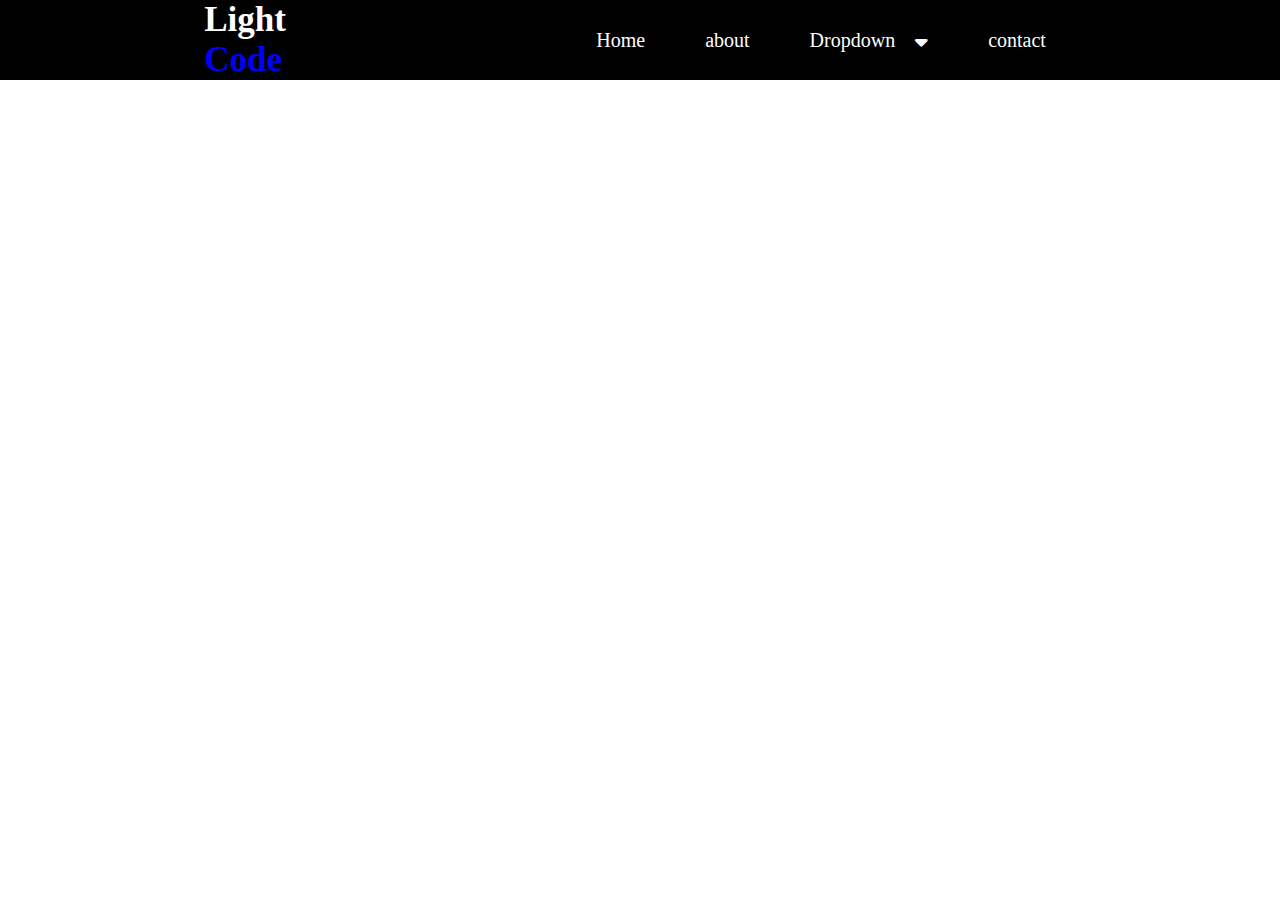
<file: index.html>
<!DOCTYPE html>
<html lang="en">
  <head>
    <meta charset="UTF-8" />
    <meta name="viewport" content="width=device-width, initial-scale=1.0" />
    <title>Document</title>
    <link rel="stylesheet" href="style.css" />
    <link rel="stylesheet" href="https://cdnjs.cloudflare.com/ajax/libs/font-awesome/6.6.0/css/all.min.css
    ">
    </head>
  <body>
    <header>
        <div class="logo">
          <h3>Light<br><span>Code</span>
        </h3>
      </div>
        <nav>
        
      
          <ul>
            <li><a href="#">Home</a></li>
            <li><a href="#">about</a></li>
            <li><a href="#">Dropdown<i class="fas fa-caret-down"></i></a>
              <div class="dropdown">
              <ul>
                <li><a href="Q1.html">Question1</a></li>
                <li><a href="Q2.html">Question2</a></li>
                <li><a href="Q3.html">Question3</a></li>
                <li><a href="Q4.html">Question4</a></li>
                <li><a href="Q5.html">Question5</a></li>
                <li><a href="Q6.html">Question6</a></li>

              </ul>
            </div>
            </li>
            <li><a href="#">contact</a></li>
          </ul>
        
      </nav>
    </header>
    <main> 
      <section>

      </section>
    </main>
  </body>
</html>
</file>
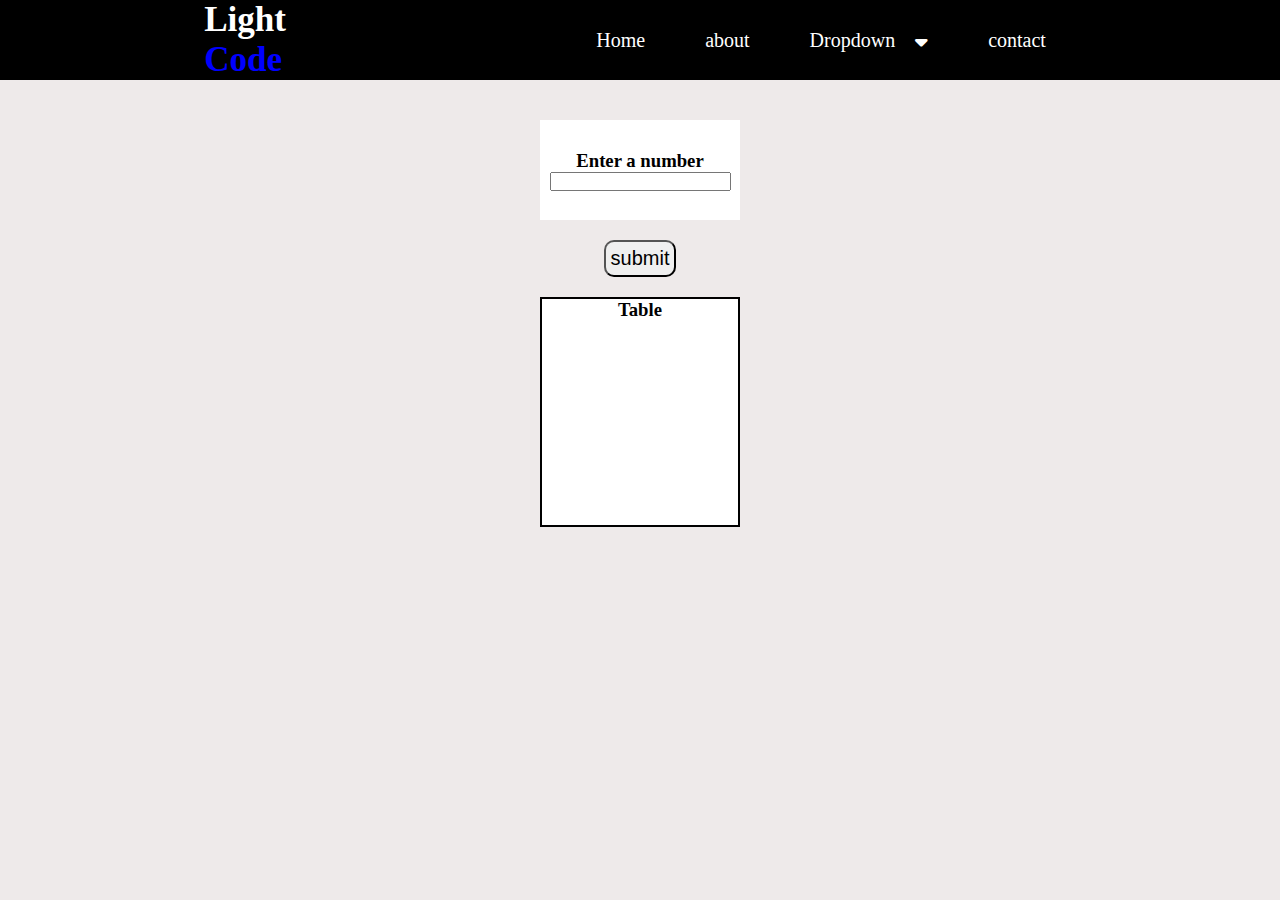
<file: Q1.html>
<!DOCTYPE html>
<html lang="en">
  <head>
    <meta charset="UTF-8" />
    <meta name="viewport" content="width=device-width, initial-scale=1.0" />
    <title>Document</title>
    <link rel="stylesheet" href="style.css" />
    <link rel="stylesheet" href="https://cdnjs.cloudflare.com/ajax/libs/font-awesome/6.6.0/css/all.min.css
    ">
    <link rel="stylesheet" href="style1.css">
    </head>
  <body>
    <header>
        <div class="logo">
          <h3>Light<br><span>Code</span>
        </h3>
      </div>
        <nav>
        
      
          <ul>
            <li><a href="#">Home</a></li>
            <li><a href="#">about</a></li>
            <li><a href="#">Dropdown<i class="fas fa-caret-down"></i></a>
              <div class="dropdown">
                <ul>
                  <li><a href="Q1.html">Question1</a></li>
                  <li><a href="Q2.html">Question2</a></li>
                  <li><a href="Q3.html">Question3</a></li>
                  <li><a href="Q4.html">Question4</a></li>
                  <li><a href="Q5.html">Question5</a></li>
                  <li><a href="Q6.html">Question6</a></li>
                  <li><a href="Q7.html">Question7</a></li>
                  <li><a href="Q8.html">Question8</a></li>

                  <li><a href="Q9.html">Question9</a></li>
                  <li><a href="Q10.html">Question10</a></li>
                  <li><a href="Q11.html">Question11</a></li>
                </ul>
            </div>
            </li>
            <li><a href="#">contact</a></li>
          </ul>
        
      </nav>
    </header>
    <main> 
      <section>
        
    
    <div class="container">
        <h3>Enter a number</h3>
      <input type="number" id="num"/>
    </div>

    <div class="action">
        <button  onclick="table()">submit</button>
    </div>

    <div id="Table">
    <h3>Table</h3>
    </div>
    <script>
        function table() {
          const number = document.getElementById("num");
          const table = document.getElementById("Table");
          for (let i = 1; i <= 10; i++) {
              let p = document.createElement('li');
            p.textContent = number.value*i;
            table.appendChild(p);
        }
           
        }
      </script>

      </section>
    </main>
  </body>
</html>
</file>
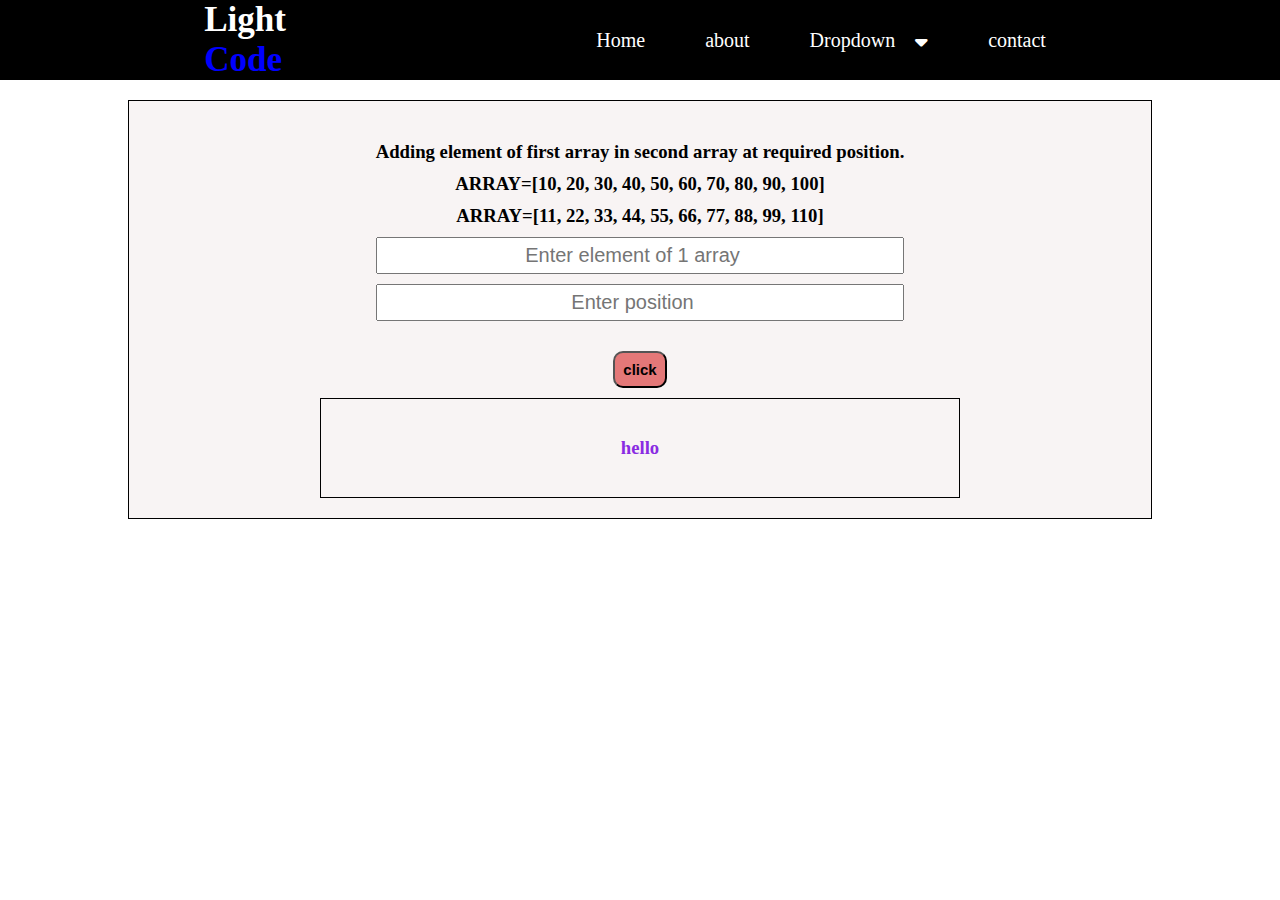
<file: Q10.html>
<!DOCTYPE html>
<html lang="en">
  <head>
    <meta charset="UTF-8" />
    <meta name="viewport" content="width=device-width, initial-scale=1.0" />
    <title>Document</title>
    <link rel="stylesheet" href="style.css" />
    <link rel="stylesheet" href="style10.css">
    <link rel="stylesheet" href="https://cdnjs.cloudflare.com/ajax/libs/font-awesome/6.6.0/css/all.min.css
    ">
    </head>
  <body>
    <header>
        <div class="logo">
          <h3>Light<br><span>Code</span>
        </h3>
      </div>
        <nav>
        
      
          <ul>
            <li><a href="#">Home</a></li>
            <li><a href="#">about</a></li>
            <li><a href="#">Dropdown<i class="fas fa-caret-down"></i></a>
              <div class="dropdown">
              <ul>
                <li><a href="Q1.html">Question1</a></li>
                <li><a href="Q2.html">Question2</a></li>
                <li><a href="Q3.html">Question3</a></li>
                <li><a href="Q4.html">Question4</a></li>
                <li><a href="Q5.html">Question5</a></li>
                <li><a href="Q6.html">Question6</a></li>
                <li><a href="Q7.html">Question7</a></li>
                <li><a href="Q8.html">Question8</a></li>

                <li><a href="Q9.html">Question9</a></li>
                <li><a href="Q10.html">Question10</a></li>
                <li><a href="Q11.html">Question11</a></li>
              </ul>
            </div>
            </li>
            <li><a href="#">contact</a></li>
          </ul>
        
      </nav>
    </header>
    <main> 
      <section>
        <div class="container">
          
         <div class="Input">
          <h3>Adding element of first array in second array at required position.</h3>
            <h3>ARRAY=[10, 20, 30, 40, 50, 60, 70, 80, 90, 100]</h3>
            <h3>ARRAY=[11, 22, 33, 44, 55, 66, 77, 88, 99, 110]</h3>
            <input type="number" id="number1" placeholder="Enter element of 1 array">
            <input type="number" id="number2" placeholder="Enter position">
        </div>
        <div class="action">  
        <button onclick="INSERT()">click</button></div>
        <div class="result">
          <h3 id="answer"> hello</h3>
        </div>
          <script>
            function INSERT(){
              
               const arr1 =[10, 20, 30, 40, 50, 60, 70, 80, 90, 100];
               const arr2 =[11, 22, 33, 44, 55, 66, 77, 88, 99, 110];
               const num1 = document.getElementById("number1");
               const num2 = document.getElementById("number2"); 
               
                const target = num2.value-1;
            for(let i=9; i>=target;i--){
                       arr2[i+1] = arr2[i]
            }
                      arr2[target]= num1.value ;
                      

                   document.getElementById("answer").innerHTML = arr2;
                 

            }
</script>
      </section>
    </main>
  </body>
</html>
</file>
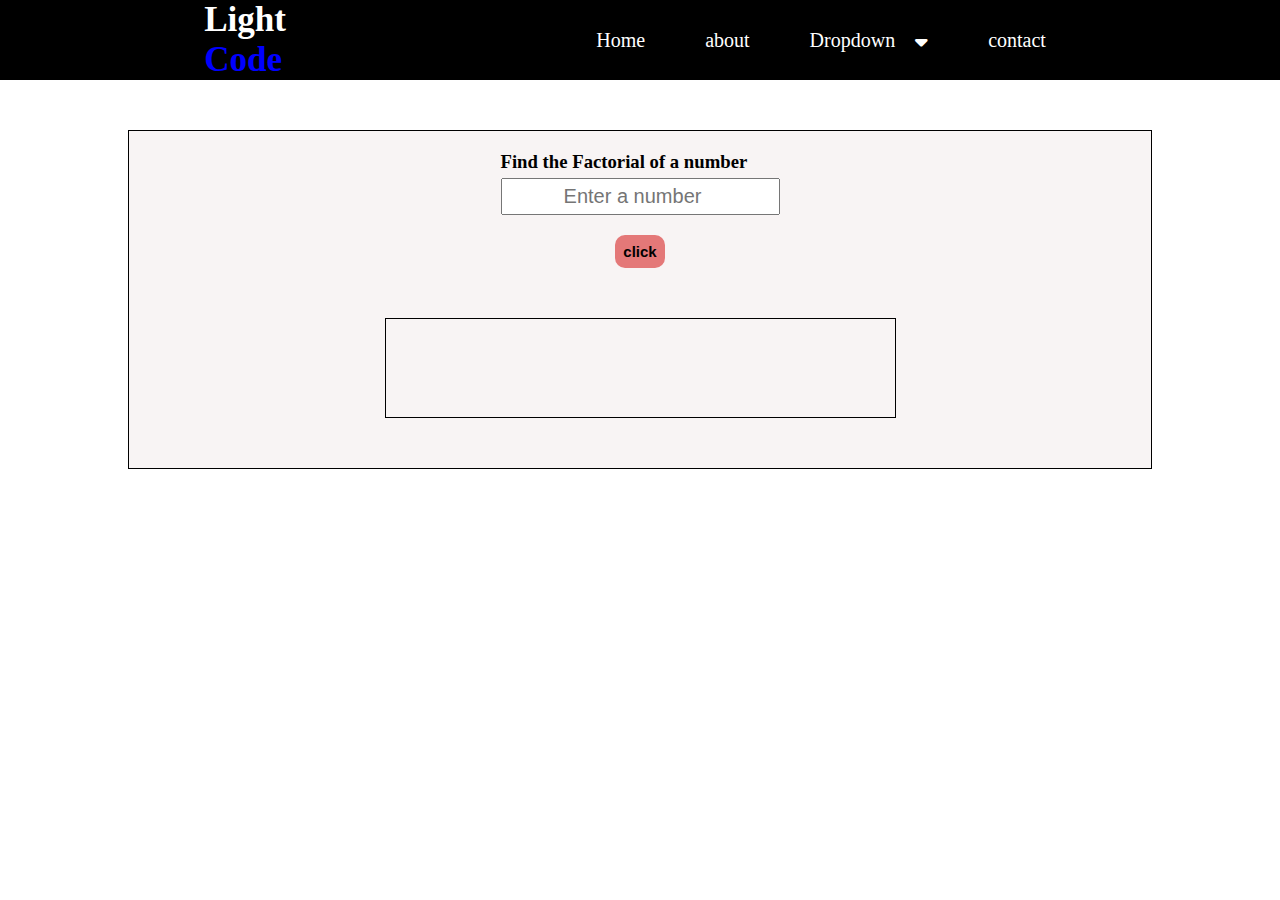
<file: Q11.html>
<!DOCTYPE html>
<html lang="en">
  <head>
    <meta charset="UTF-8" />
    <meta name="viewport" content="width=device-width, initial-scale=1.0" />
    <title>Document</title>
    <link rel="stylesheet" href="style.css" />
    <link rel="stylesheet" href="style11.css">
    
    <link rel="stylesheet" href="https://cdnjs.cloudflare.com/ajax/libs/font-awesome/6.6.0/css/all.min.css
    ">
    
    </head>
  <body>
    <header>
        <div class="logo">
          <h3>Light<br><span>Code</span>
        </h3>
      </div>
        <nav>
        
      
          <ul>
            <li><a href="#">Home</a></li>
            <li><a href="#">about</a></li>
            <li><a href="#">Dropdown<i class="fas fa-caret-down"></i></a>
              <div class="dropdown">
              <ul>
                <li><a href="Q1.html">Question1</a></li>
                <li><a href="Q2.html">Question2</a></li>
                <li><a href="Q3.html">Question3</a></li>
                <li><a href="Q4.html">Question4</a></li>
                <li><a href="Q5.html">Question5</a></li>
                <li><a href="Q6.html">Question6</a></li>
                <li><a href="Q7.html">Question7</a></li>
                <li><a href="Q8.html">Question8</a></li>

                <li><a href="Q9.html">Question9</a></li>
                <li><a href="Q10.html">Question10</a></li>
                <li><a href="Q11.html">Question11</a></li>


              </ul>
            </div>
            </li>
            <li><a href="#">contact</a></li>
          </ul>
        
      </nav>
    </header>
    <main> 
      <section>
          <div class="container">
            <div class="Input">
                <h3> Find the Factorial of a number  </h3>
                <input type="number" placeholder="Enter a number" id="number">
            </div>
            <div class="action">
                <button onclick="factorial()">click</button>
            </div>
            <div class="result">
                <h3 id="answer"></h3>
            </div>
          </div>
          <script>
            function factorial(){
                const num  = document.getElementById("number");
                if(num.value < 0){
                   document.getElementById("answer").innerHTML= "Negative number do not have factorial value!";
                }
                else if (num.value ==0){
                    document.getElementById("answer").innerHTML= "factorial of 0 is:" +1;
                }
                else{
                    var fact = 1;
                    for(let i=1;i<=num.value;i++){
                        fact*=i;
                    }
                    document.getElementById("answer").innerHTML= `factorial of ${num.value} is ${fact}`;
                }
            }
          </script>
      </section>
    </main>
  </body>
</html>
</file>
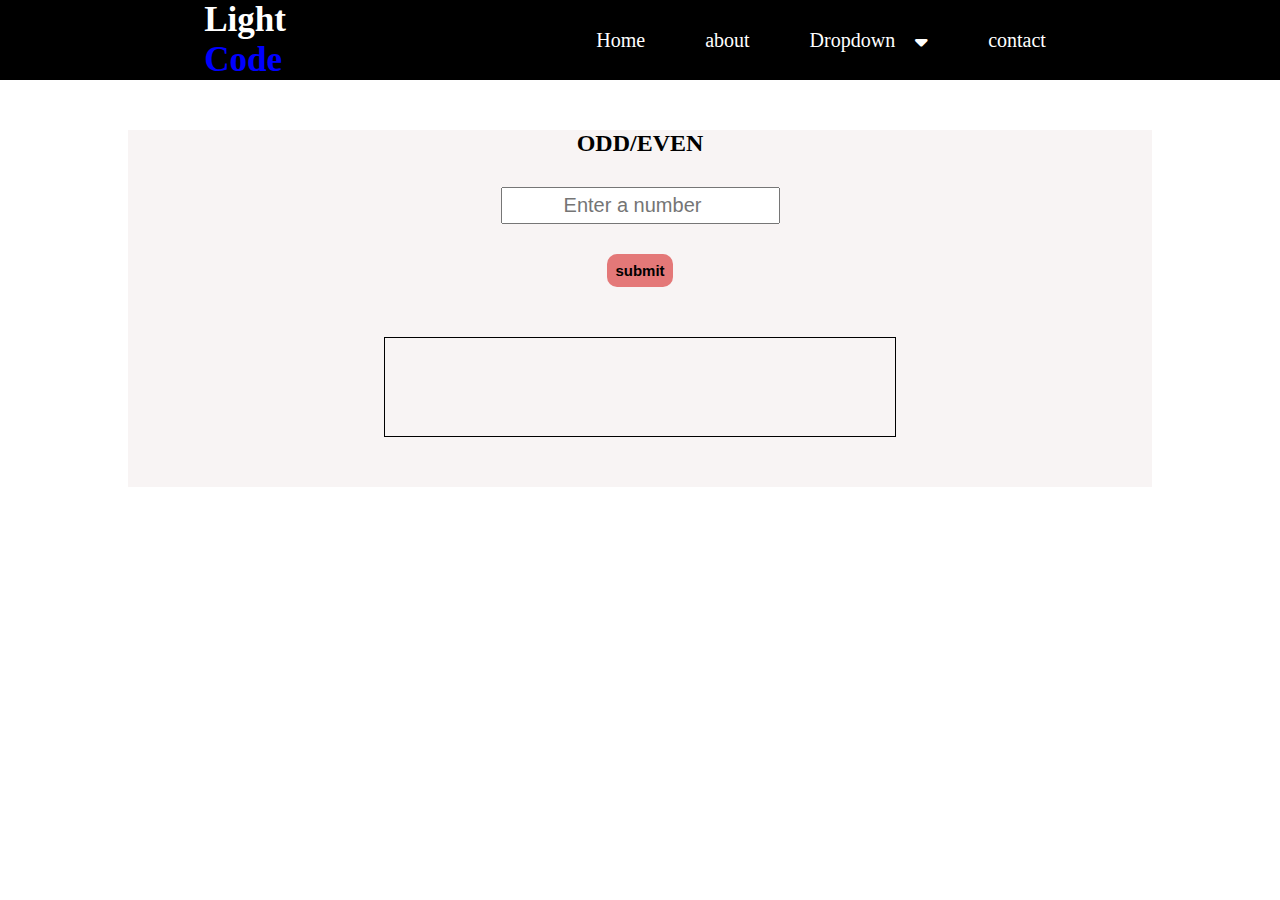
<file: Q2.html>
<!DOCTYPE html>
<html lang="en">
  <head>
    <meta charset="UTF-8" />
    <meta name="viewport" content="width=device-width, initial-scale=1.0" />
    <title>Document</title>
    <link rel="stylesheet" href="style.css" />
    <link rel="stylesheet" href="https://cdnjs.cloudflare.com/ajax/libs/font-awesome/6.6.0/css/all.min.css
    ">
    <link rel="stylesheet" href="style2.css">
    </head>
  <body>
    <header>
        <div class="logo">
          <h3>Light<br><span>Code</span>
        </h3>
      </div>
        <nav>
        
      
          <ul>
            <li><a href="#">Home</a></li>
            <li><a href="#">about</a></li>
            <li><a href="#">Dropdown<i class="fas fa-caret-down"></i></a>
              <div class="dropdown">
                <ul>
                  <li><a href="Q1.html">Question1</a></li>
                  <li><a href="Q2.html">Question2</a></li>
                  <li><a href="Q3.html">Question3</a></li>
                  <li><a href="Q4.html">Question4</a></li>
                  <li><a href="Q5.html">Question5</a></li>
                  <li><a href="Q6.html">Question6</a></li>
                  <li><a href="Q7.html">Question7</a></li>
                  <li><a href="Q8.html">Question8</a></li>

                  <li><a href="Q9.html">Question9</a></li>
                  <li><a href="Q10.html">Question10</a></li>
                  <li><a href="Q11.html">Question11</a></li>
                </ul>
            </div>
            </li>
            <li><a href="#">contact</a></li>
          </ul>
        
      </nav>
    </header>
    <main> 
      <section>
        
    <div class="container">
        <h2>ODD/EVEN</h2>
        <div class="Input">
          <input type="number" placeholder="Enter a number" id="Number" />
        </div>
        <div class="action"><button onclick="oddEven()">submit</button></div>
        <div class="result">
          <h4 id="answer"></h4>
        </div>
      </div>
      <script>
        function oddEven() {
          const number = document.getElementById("Number");
          
          if (number.value % 2 == 0) {
            document.getElementById("answer").innerHTML = "It is an Even Number";
          } else {
            document.getElementById("answer").innerHTML = "It is an Odd Number";
          }
        }
      </script>
  
      </section>
    </main>
  </body>
</html>
</file>
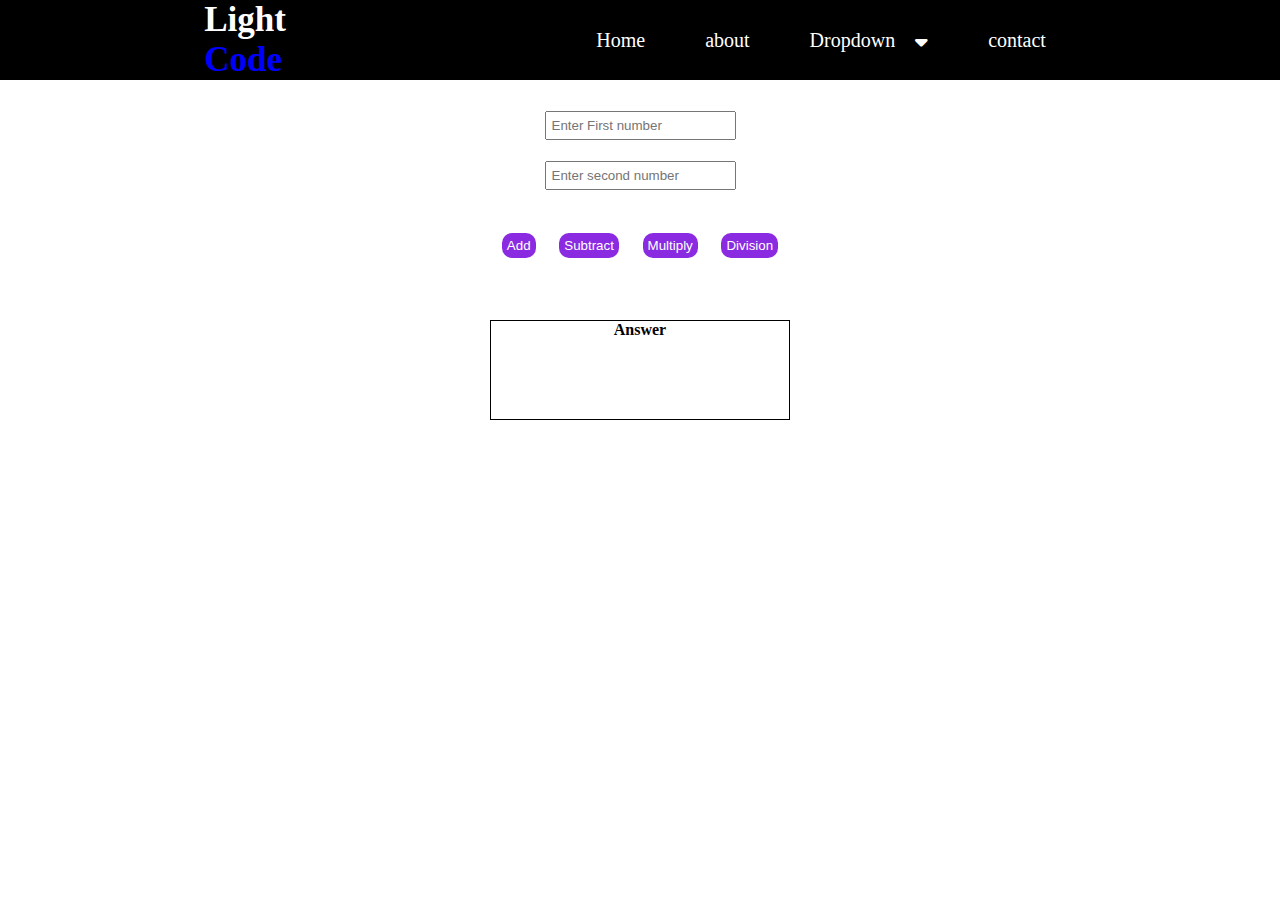
<file: Q3.html>
<!DOCTYPE html>
<html lang="en">
  <head>
    <meta charset="UTF-8" />
    <meta name="viewport" content="width=device-width, initial-scale=1.0" />
    <title>Document</title>
    <link rel="stylesheet" href="style.css" />
    <link rel="stylesheet" href="https://cdnjs.cloudflare.com/ajax/libs/font-awesome/6.6.0/css/all.min.css
    ">
    <link rel="stylesheet" href="style3.css">
    </head>
  <body>
    <header>
        <div class="logo">
          <h3>Light<br><span>Code</span>
        </h3>
      </div>
        <nav>
        
      
          <ul>
            <li><a href="#">Home</a></li>
            <li><a href="#">about</a></li>
            <li><a href="#">Dropdown<i class="fas fa-caret-down"></i></a>
              <div class="dropdown">
                <ul>
                  <li><a href="Q1.html">Question1</a></li>
                  <li><a href="Q2.html">Question2</a></li>
                  <li><a href="Q3.html">Question3</a></li>
                  <li><a href="Q4.html">Question4</a></li>
                  <li><a href="Q5.html">Question5</a></li>
                  <li><a href="Q6.html">Question6</a></li>
                  <li><a href="Q7.html">Question7</a></li>
                  <li><a href="Q8.html">Question8</a></li>

                  <li><a href="Q9.html">Question9</a></li>
                  <li><a href="Q10.html">Question10</a></li>
                  <li><a href="Q11.html">Question11</a></li>
                </ul>
            </div>
            </li>
            <li><a href="#">contact</a></li>
          </ul>
        
      </nav>
    </header>
    <main> 
      <section>
        
    <div class="values">
        <input type="number" placeholder="Enter First number" id="number1" />
        <input type="number" placeholder="Enter second number" id="number2" />
      </div>
  
      <div class="Action">
        <button onclick="Add()">Add</button>
        <button onclick="Sub()">Subtract</button>
        <button onclick="Mul()">Multiply</button>
        <button onclick="Div()">Division</button>
      </div>
      <div class="answer">
        <h4>Answer</h4>
        <h3 id="answer"></h3>
      </div>
      <script>
        function Add() {
          const num1 = document.getElementById("number1");
          const num2 = document.getElementById("number2");
  
          document.getElementById("answer").innerHTML =
            parseInt(num1.value) + parseInt(num2.value);
        }
        function Sub() {
          const num1 = document.getElementById("number1");
          const num2 = document.getElementById("number2");
  
          document.getElementById("answer").innerHTML =
            parseInt(num1.value) - parseInt(num2.value);
        }
        function Mul() {
          const num1 = document.getElementById("number1");
          const num2 = document.getElementById("number2");
  
          document.getElementById("answer").innerHTML =
            parseInt(num1.value) * parseInt(num2.value);
        }
        function Div() {
          const num1 = document.getElementById("number1");
          const num2 = document.getElementById("number2");
  
          document.getElementById("answer").innerHTML =
            parseInt(num1.value) / parseInt(num2.value);
        }
      </script>
    
      </section>
    </main>
  </body>
</html>
</file>
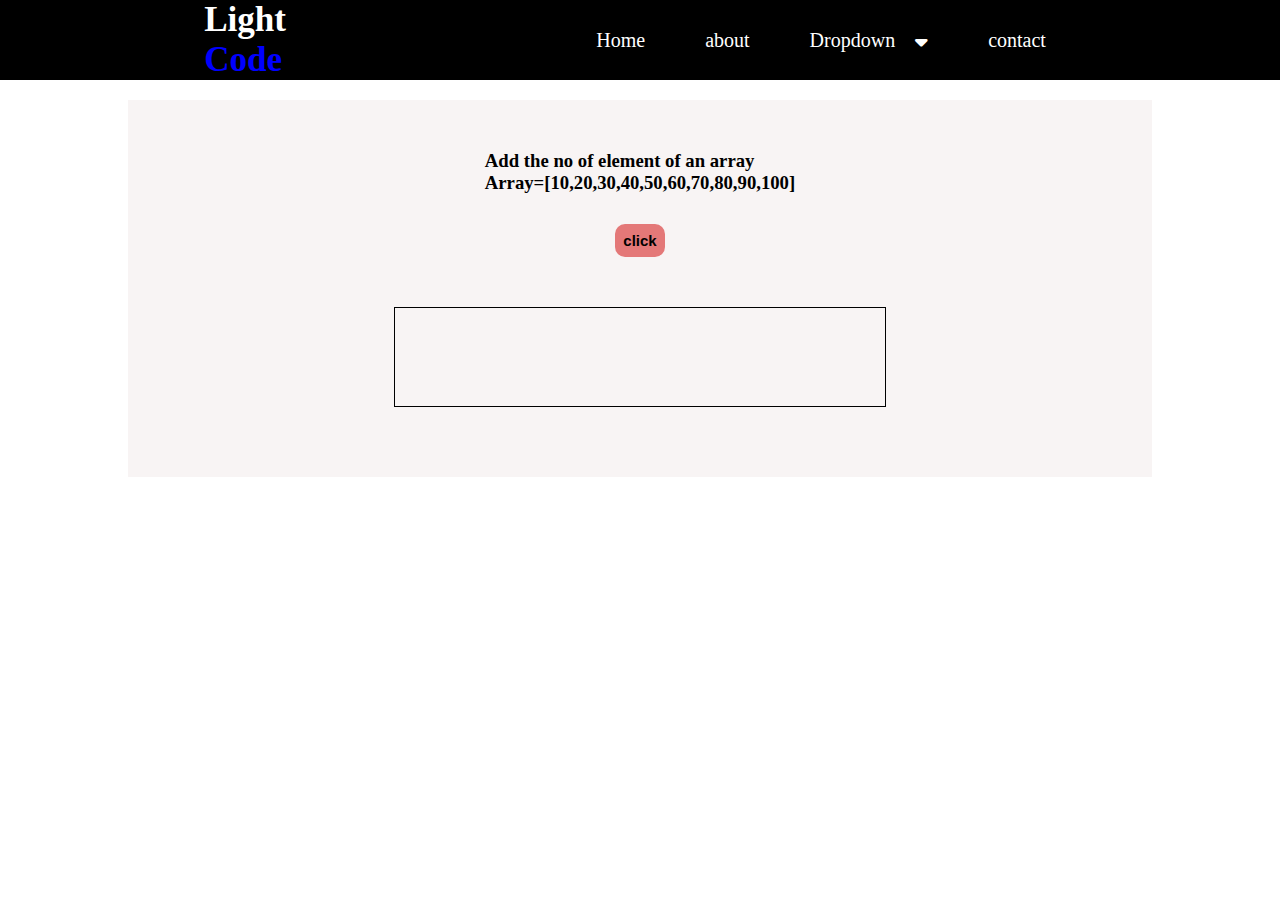
<file: Q4.html>
<!DOCTYPE html>
<html lang="en">
  <head>
    <meta charset="UTF-8" />
    <meta name="viewport" content="width=device-width, initial-scale=1.0" />
    <title>Document</title>
    <link rel="stylesheet" href="style.css" />
    <link rel="stylesheet" href="https://cdnjs.cloudflare.com/ajax/libs/font-awesome/6.6.0/css/all.min.css
    ">
    <link rel="stylesheet" href="style4.css">
    </head>
  <body>
    <header>
        <div class="logo">
          <h3>Light<br><span>Code</span>
        </h3>
      </div>
        <nav>
        
      
          <ul>
            <li><a href="#">Home</a></li>
            <li><a href="#">about</a></li>
            <li><a href="#">Dropdown<i class="fas fa-caret-down"></i></a>
              <div class="dropdown">
                <ul>
                  <li><a href="Q1.html">Question1</a></li>
                  <li><a href="Q2.html">Question2</a></li>
                  <li><a href="Q3.html">Question3</a></li>
                  <li><a href="Q4.html">Question4</a></li>
                  <li><a href="Q5.html">Question5</a></li>
                  <li><a href="Q6.html">Question6</a></li>
                  <li><a href="Q7.html">Question7</a></li>
                  <li><a href="Q8.html">Question8</a></li>

                  <li><a href="Q9.html">Question9</a></li>
                  <li><a href="Q10.html">Question10</a></li>
                  <li><a href="Q11.html">Question11</a></li>
                </ul>
            </div>
            </li>
            <li><a href="#">contact</a></li>
          </ul>
        
      </nav>
    </header>
    <main> 
      <section>
        
    <div class="container">
      
        <div class="Input">
          <h3>Add the no of element of an array </h3>
          <h3>Array=[10,20,30,40,50,60,70,80,90,100]</h3>
        </div>
        <div class="action">
          <button onclick="sum()">click</button>
        </div>
        <div class="result">
          <h2 id="answer"></h2>
        </div>
    </div>
        <script>
          function sum() {
            
            const arr = [10,20,30,40,50,60,70,80,90,100];
            var sum = 0;
            for (let i = 0; i < arr.length; i++) {
              
              sum = sum + arr[i];
             }
             
              document.getElementById("answer").innerHTML = "SUM of elements are "+sum;
            
          }
        </script>
    
      </section>
    </main>
  </body>
</html>
</file>
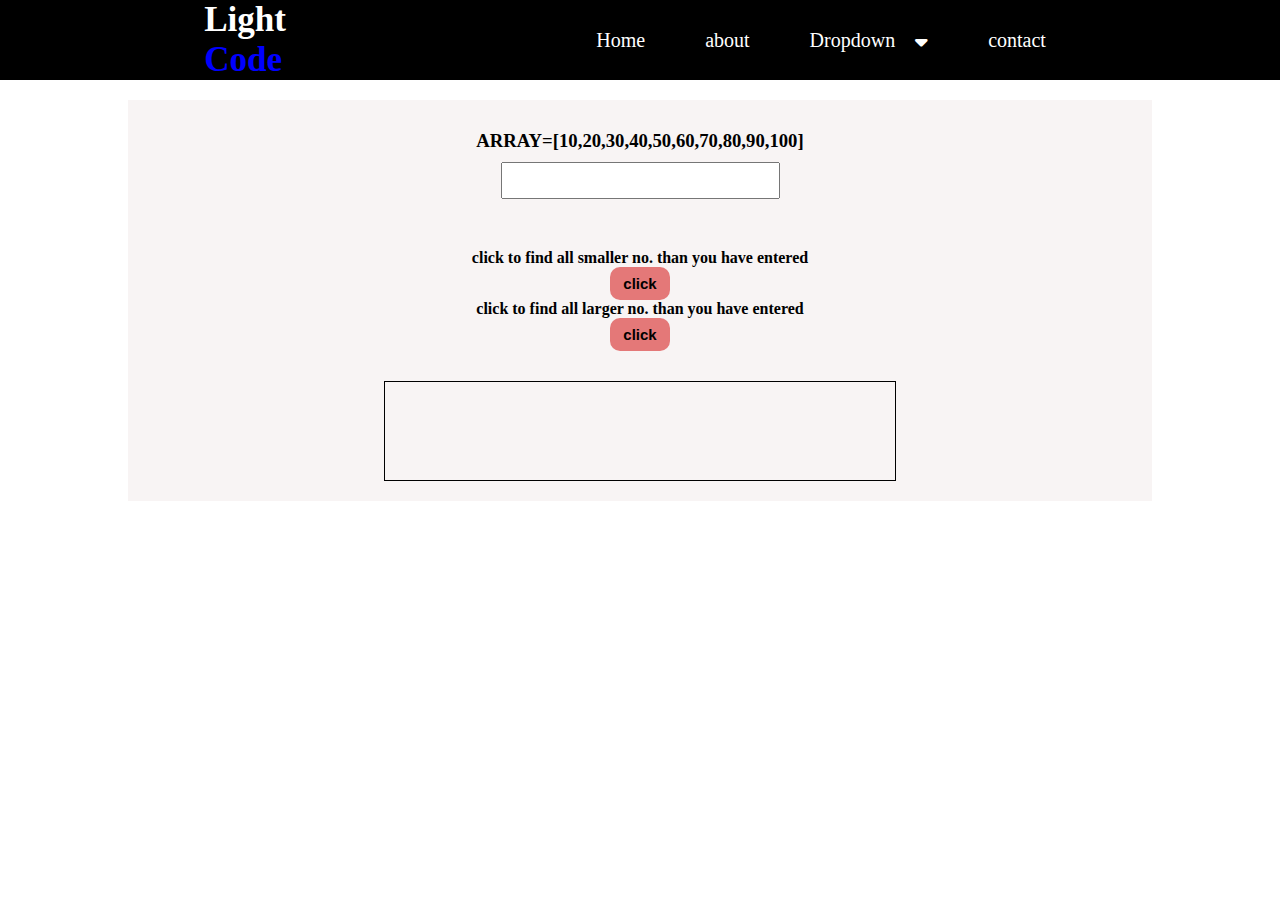
<file: Q5.html>
<!DOCTYPE html>
<html lang="en">
  <head>
    <meta charset="UTF-8" />
    <meta name="viewport" content="width=device-width, initial-scale=1.0" />
    <title>Document</title>
    <link rel="stylesheet" href="style.css" />
    <link rel="stylesheet" href="https://cdnjs.cloudflare.com/ajax/libs/font-awesome/6.6.0/css/all.min.css
    ">
    <link rel="stylesheet" href="style5.css">
    </head>
  <body>
    <header>
        <div class="logo">
          <h3>Light<br><span>Code</span>
        </h3>
      </div>
        <nav>
        
      
          <ul>
            <li><a href="#">Home</a></li>
            <li><a href="#">about</a></li>
            <li><a href="#">Dropdown<i class="fas fa-caret-down"></i></a>
              <div class="dropdown">
                <ul>
                  <li><a href="Q1.html">Question1</a></li>
                  <li><a href="Q2.html">Question2</a></li>
                  <li><a href="Q3.html">Question3</a></li>
                  <li><a href="Q4.html">Question4</a></li>
                  <li><a href="Q5.html">Question5</a></li>
                  <li><a href="Q6.html">Question6</a></li>
                  <li><a href="Q7.html">Question7</a></li>
                  <li><a href="Q8.html">Question8</a></li>

                  <li><a href="Q9.html">Question9</a></li>
                  <li><a href="Q10.html">Question10</a></li>
                  <li><a href="Q11.html">Question11</a></li>
                </ul>
            </div>
            </li>
            <li><a href="#">contact</a></li>
          </ul>
        
      </nav>
    </header>
    <main> 
      <section>
        
    <div class="container">
        <div class="Input">
          <h3>ARRAY=[10,20,30,40,50,60,70,80,90,100]</h3>
          <input type="number" id="number" />
        </div>
        <div class="action">
          <h4>click to find all smaller no. than you have entered</h4>
  
          <button onclick="smallerNo()">click</button>
          <h4>click to find all larger no. than you have entered</h4>
          <button onclick="largerNo()">click</button>
        </div>
  
        <div class="result">
          <h3 id="answer"></h3>
        </div>
      </div>
      <script>
        function smallerNo() {
          const arr = [10, 20, 30, 40, 50, 60, 70, 80, 90, 100];
          const newArr = [];
  
          const num = document.getElementById("number");
          for (let i = 0; i < arr.length; i++) {
            if (arr[i] < parseInt(num.value)) {
              newArr.push(arr[i]);
              document.getElementById("answer").innerHTML = newArr;
            }
          }
        }
  
        function largerNo() {
          const arr = [10, 20, 30, 40, 50, 60, 70, 80, 90, 100];
          const newArr = [];
  
          const num = document.getElementById("number");
          for (let i = 0; i < arr.length; i++) {
            if (arr[i] > parseInt(num.value)) {
              newArr.push(arr[i]);
              document.getElementById("answer").innerHTML = newArr;
            }
          }
        }
      </script>
      </section>
    </main>
  </body>
</html>
</file>
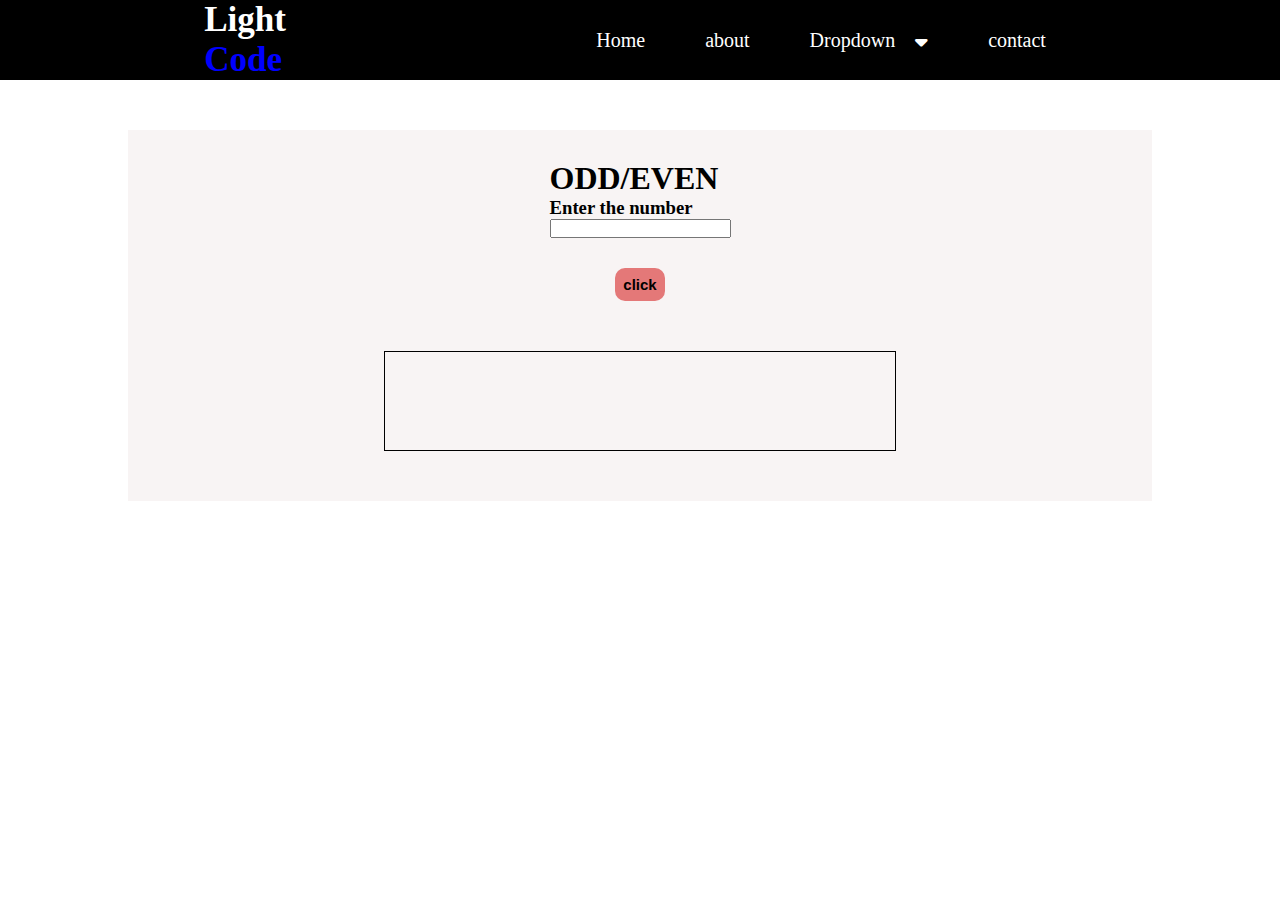
<file: Q6.html>
<!DOCTYPE html>
<html lang="en">
  <head>
    <meta charset="UTF-8" />
    <meta name="viewport" content="width=device-width, initial-scale=1.0" />
    <title>Document</title>
    <link rel="stylesheet" href="style.css" />
    <link rel="stylesheet" href="https://cdnjs.cloudflare.com/ajax/libs/font-awesome/6.6.0/css/all.min.css
    ">
    <link rel="stylesheet" href="style6.css">
    </head>
  <body>
    <header>
        <div class="logo">
          <h3>Light<br><span>Code</span>
        </h3>
      </div>
        <nav>
        
      
          <ul>
            <li><a href="#">Home</a></li>
            <li><a href="#">about</a></li>
            <li><a href="#">Dropdown<i class="fas fa-caret-down"></i></a>
              <div class="dropdown">
                <ul>
                  <li><a href="Q1.html">Question1</a></li>
                  <li><a href="Q2.html">Question2</a></li>
                  <li><a href="Q3.html">Question3</a></li>
                  <li><a href="Q4.html">Question4</a></li>
                  <li><a href="Q5.html">Question5</a></li>
                  <li><a href="Q6.html">Question6</a></li>
                  <li><a href="Q7.html">Question7</a></li>
                  <li><a href="Q8.html">Question8</a></li>

                  <li><a href="Q9.html">Question9</a></li>
                  <li><a href="Q10.html">Question10</a></li>
                  <li><a href="Q11.html">Question11</a></li>
                </ul>
            </div>
            </li>
            <li><a href="#">contact</a></li>
          </ul>
        
      </nav>
    </header>
    <main> 
      <section>
        
    <div class="container">
        <div class="Input"><h1>ODD/EVEN</h1>
            <h3>Enter the number </h3>
    <input type="number" id="number">
</div>
<div class="action">
    <button onclick="checkEven()">click</button>
</div>

    <div class="result">
        
        
        <h3 id="answer"></h3>
    </div>
    </div>
    <script>
        function checkEven(){
            const num = document.getElementById("number");
            
             if(num.value%2==0){
                document.getElementById("answer").innerHTML= "Number " + num.value + " is divisible by 2" ; 

             }
           else{
            document.getElementById("answer").innerHTML= "Number " + num.value + " is  not divisible by 2" ; 

           }
            
               
        }
    </script>
      </section>
    </main>
  </body>
</html>
</file>
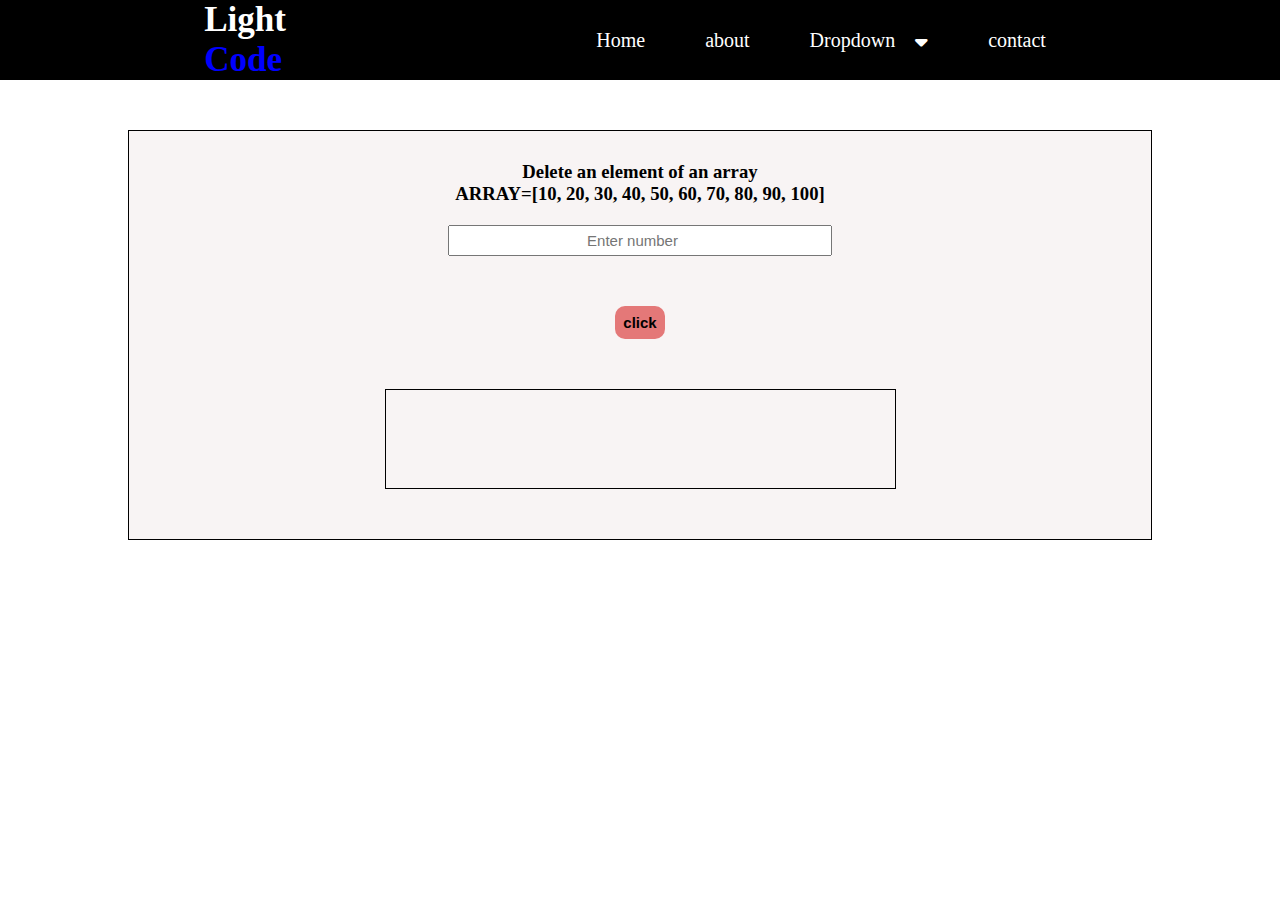
<file: Q7.html>
<!DOCTYPE html>
<html lang="en">
  <head>
    <meta charset="UTF-8" />
    <meta name="viewport" content="width=device-width, initial-scale=1.0" />
    <title>Document</title>
    <link rel="stylesheet" href="style.css" />
    <link rel="stylesheet" href="style7.css">
    <link rel="stylesheet" href="https://cdnjs.cloudflare.com/ajax/libs/font-awesome/6.6.0/css/all.min.css
    ">
    </head>
  <body>
    <header>
        <div class="logo">
          <h3>Light<br><span>Code</span>
        </h3>
      </div>
        <nav>
        
      
          <ul>
            <li><a href="#">Home</a></li>
            <li><a href="#">about</a></li>
            <li><a href="#">Dropdown<i class="fas fa-caret-down"></i></a>
              <div class="dropdown">
              <ul>
                <li><a href="Q1.html">Question1</a></li>
                <li><a href="Q2.html">Question2</a></li>
                <li><a href="Q3.html">Question3</a></li>
                <li><a href="Q4.html">Question4</a></li>
                <li><a href="Q5.html">Question5</a></li>
                <li><a href="Q6.html">Question6</a></li>
                <li><a href="Q7.html">Question7</a></li>
                <li><a href="Q8.html">Question8</a></li>

                <li><a href="Q9.html">Question9</a></li>
                <li><a href="Q10.html">Question10</a></li>
                <li><a href="Q11.html">Question11</a></li>

              </ul>
            </div>
            </li>
            <li><a href="#">contact</a></li>
          </ul>
        
      </nav>
    </header>
    <main> 
      <section>
        <div class="container">
          <div class="Input">
            <h3>Delete an element of an array</h3>
          <h3>ARRAY=[10, 20, 30, 40, 50, 60, 70, 80, 90, 100]</h3>
        <input type="number" id="number" placeholder="Enter number">
        </div>
        <div class="action">  
        <button onclick="del()">click</button></div>
        <div class="result">
          <h3 id="answer"></h3>
        </div>
        </div>
          <script>
            function del(){
              const arr=[10, 20, 30, 40, 50, 60, 70, 80, 90, 100];
              
              const num = document.getElementById("number");
              var target ;
              
               for(let i=0; i<arr.length;i++){
                if(arr[i]== num.value){
                 target = i;
                }
               }
              
          const deleted_item  = delete arr[target];

            for(let j=target; j<=9; j++){
                 arr[j] = arr[j+1];
            
                
            }
            document.getElementById("answer").innerHTML= arr;
           
          }
</script>
      </section>
    </main>
  </body>
</html>
</file>
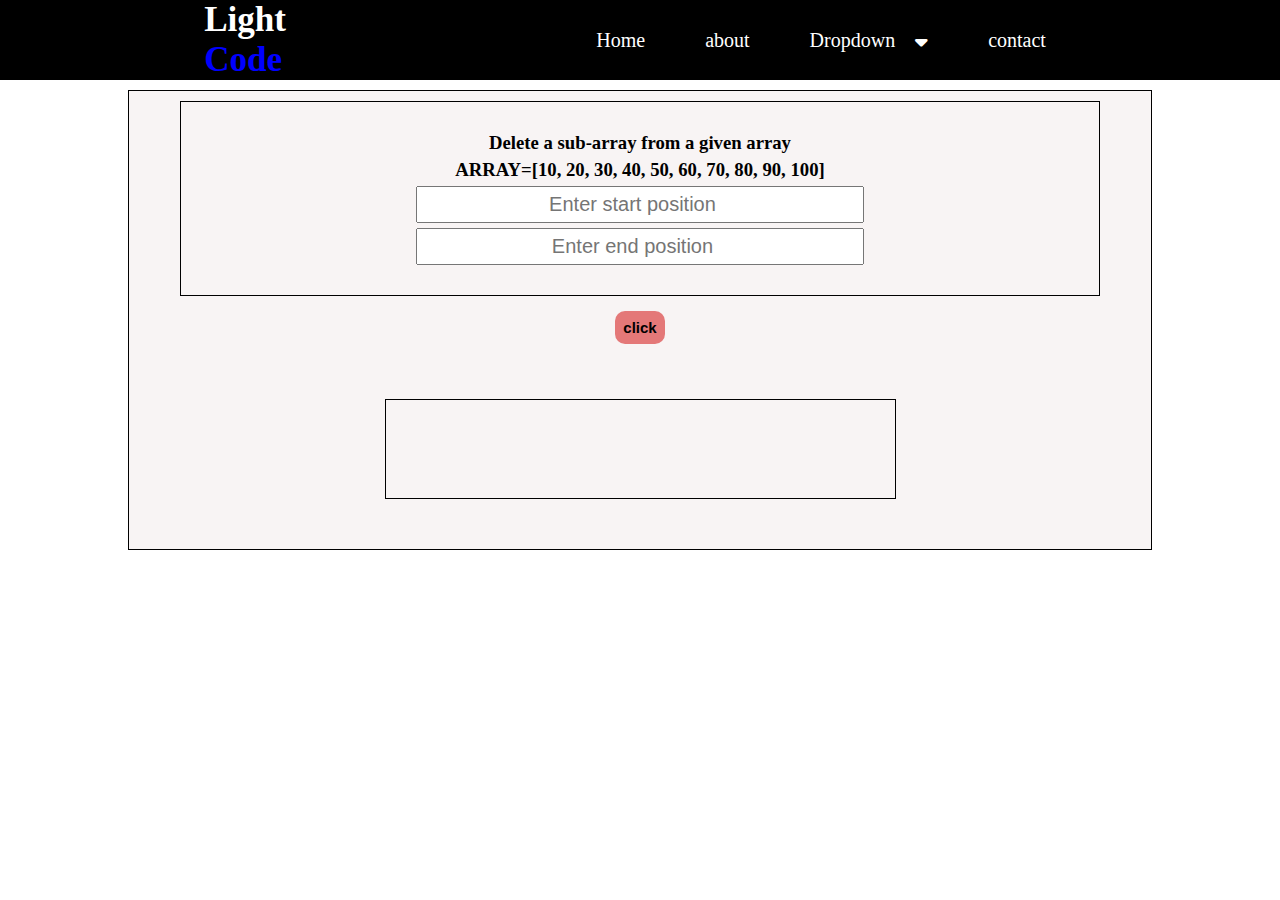
<file: Q8.html>
<!DOCTYPE html>
<html lang="en">
  <head>
    <meta charset="UTF-8" />
    <meta name="viewport" content="width=device-width, initial-scale=1.0" />
    <title>Document</title>
    <link rel="stylesheet" href="style.css" />
     <link rel="stylesheet" href="style8.css">
    <link rel="stylesheet" href="https://cdnjs.cloudflare.com/ajax/libs/font-awesome/6.6.0/css/all.min.css
    ">
    </head>
  <body>
    <header>
        <div class="logo">
          <h3>Light<br><span>Code</span>
        </h3>
      </div>
        <nav>
        
      
          <ul>
            <li><a href="#">Home</a></li>
            <li><a href="#">about</a></li>
            <li><a href="#">Dropdown<i class="fas fa-caret-down"></i></a>
              <div class="dropdown">
              <ul>
                <li><a href="Q1.html">Question1</a></li>
                <li><a href="Q2.html">Question2</a></li>
                <li><a href="Q3.html">Question3</a></li>
                <li><a href="Q4.html">Question4</a></li>
                <li><a href="Q5.html">Question5</a></li>
                <li><a href="Q6.html">Question6</a></li>
                <li><a href="Q7.html">Question7</a></li>
                <li><a href="Q8.html">Question8</a></li>

                <li><a href="Q9.html">Question9</a></li>
                <li><a href="Q10.html">Question10</a></li>
                <li><a href="Q11.html">Question11</a></li>
              </ul>
            </div>
            </li>
            <li><a href="#">contact</a></li>
          </ul>
        
      </nav>
    </header>
    <main> 
      <section>
        <div class="container">
          <div class="Input">
            <h3>Delete a sub-array from a given array</h3>
          <h3>ARRAY=[10, 20, 30, 40, 50, 60, 70, 80, 90, 100]</h3>
        <input type="number" id="number1" placeholder="Enter start position">
        <input type="number" id="number2" placeholder="Enter end position">
            </div>
    
        <div class="action">  
        <button onclick="del()">click</button></div>
        <div class="result">
        
          <h3 id="answer"> </h3>
        </div>
          <script>
            function del(){
              const arr=[10, 20, 30, 40, 50, 60, 70, 80, 90, 100];
              const num1 = document.getElementById("number1");
              const num2 = document.getElementById("number2");
              
              
              arr.splice(num1.value-1, num2.value-1);
               
            
            
               document.getElementById("answer").innerHTML= arr;
            }
</script>
      </section>
    </main>
  </body>
</html>
</file>
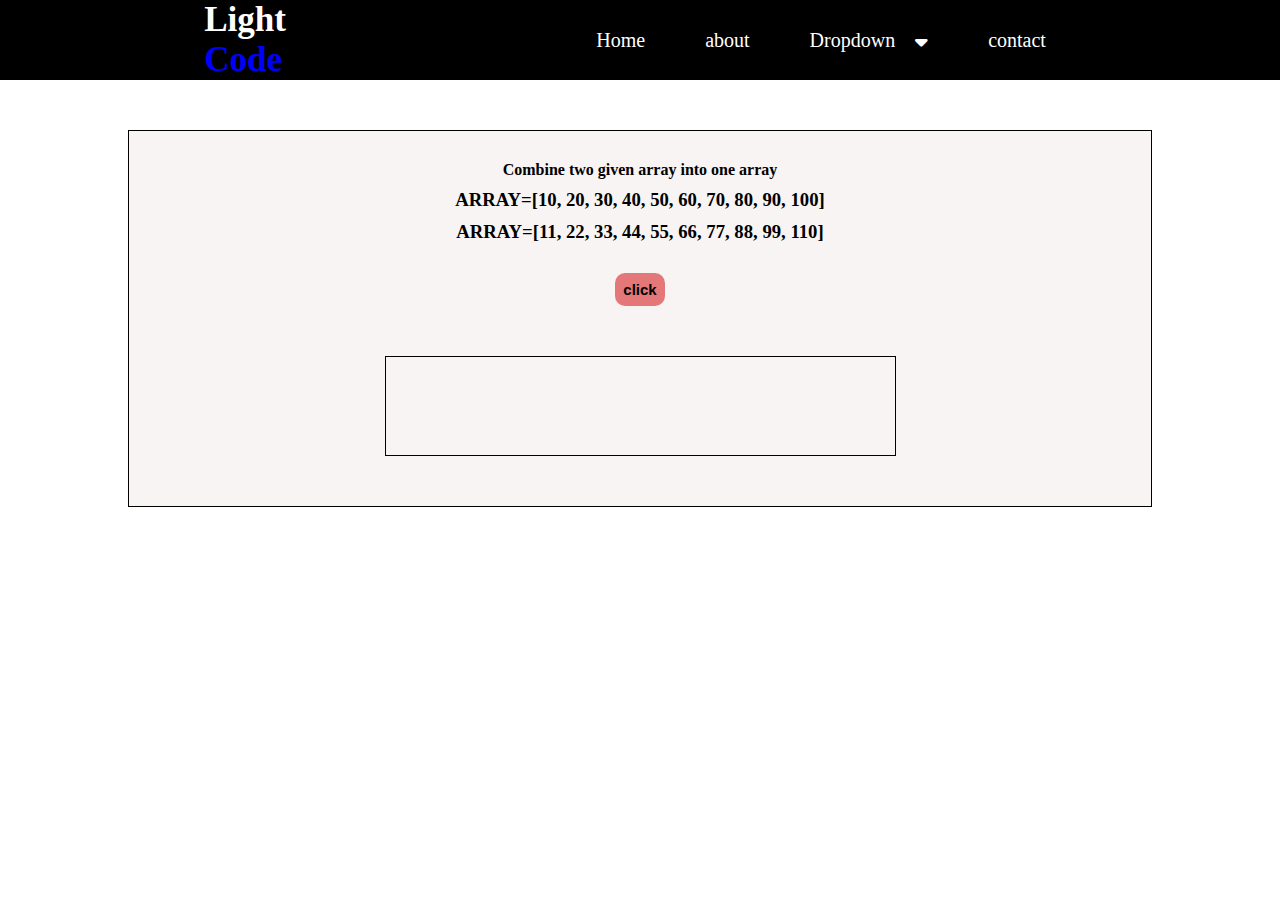
<file: Q9.html>
<!DOCTYPE html>
<html lang="en">
  <head>
    <meta charset="UTF-8" />
    <meta name="viewport" content="width=device-width, initial-scale=1.0" />
    <title>Document</title>
    <link rel="stylesheet" href="style.css" />
     <link rel="stylesheet" href="style9.css">
    <link rel="stylesheet" href="https://cdnjs.cloudflare.com/ajax/libs/font-awesome/6.6.0/css/all.min.css
    ">
    </head>
  <body>
    <header>
        <div class="logo">
          <h3>Light<br><span>Code</span>
        </h3>
      </div>
        <nav>
        
      
          <ul>
            <li><a href="#">Home</a></li>
            <li><a href="#">about</a></li>
            <li><a href="#">Dropdown<i class="fas fa-caret-down"></i></a>
              <div class="dropdown">
              <ul>
                <li><a href="Q1.html">Question1</a></li>
                <li><a href="Q2.html">Question2</a></li>
                <li><a href="Q3.html">Question3</a></li>
                <li><a href="Q4.html">Question4</a></li>
                <li><a href="Q5.html">Question5</a></li>
                <li><a href="Q6.html">Question6</a></li>
                <li><a href="Q7.html">Question7</a></li>
                <li><a href="Q8.html">Question8</a></li>

                <li><a href="Q9.html">Question9</a></li>
                <li><a href="Q10.html">Question10</a></li>
                <li><a href="Q11.html">Question11</a></li>
              </ul>
            </div>
            </li>
            <li><a href="#">contact</a></li>
          </ul>
        
      </nav>
    </header>
    <main> 
      <section>
        <div class="container">
          <div class="Input">
            <h4>Combine two given  array into one array</h4>
          <h3>ARRAY=[10, 20, 30, 40, 50, 60, 70, 80, 90, 100]</h3>
          <h3>ARRAY=[11, 22, 33, 44, 55, 66, 77, 88, 99, 110]</h3>
        </div>
        <div class="action">  
        <button onclick="ADD()">click</button></div>
        <div class="result">
          <p id="answer"> </p>
        </div>
          <script>
            function ADD(){
                            const arr1=[10, 20, 30, 40, 50, 60, 70, 80, 90, 100];
                            const arr2=[11, 22, 33, 44, 55, 66, 77, 88, 99, 110];
                              
                              const arr3  =arr1.concat(arr2);
            
                document.getElementById("answer").innerHTML= arr3;
            }
</script>
      </section>
    </main>
  </body>
</html>
</file>
<file: style.css>
*{
    margin: 0;
    padding: 0;
    box-sizing: border-box;
}
header{
    width: 100%;
    height: 80px;
    background-color: black;
    
    display: flex;
    align-items: center;
    justify-content: space-around;
    padding: 0 5%;
    
}
.logo{
    color: #fff;
    font-size: 30px;
}
 .logo span{
    color: blue;
}
nav{
    display: flex;
    align-items: center;
    justify-content: center;
}
nav ul{
    list-style: none;
    display: flex;
  
}
nav ul li{
    
    padding: 10px 30px;
    position: relative;
}
nav ul li a{
   
   font-size: 20px;
   
   color: #fff; 
   text-decoration: none;
   transition: all 0.3s;
}
nav ul li a:hover{
    
    color: green;
}
.dropdown{
    display: none;
    
}
nav ul li:hover .dropdown{
     display: block;
    position: absolute;
    left: 0;
    top: 100%;
    background-color: blue;
   overflow-y: scroll;
height: 200px;
}
.dropdown ul{
    display: block;
    margin: 10px;
}
.dropdown ul li{
    width: 150px;
    padding: 10px;
}
.fas{
    float: right;
    margin-left: 20px;
    padding-top: 3px;

}




@media screen and (min-width:320px ) and (max-width: 480px){
header{
    
    flex-direction: column;
    height: 150px;
}
nav{
    justify-content:space-between ;
}
nav ul li {
    padding: 5px;
    
}
nav ul li a{
    font-size: 18px;

    
}
}
</file>
<file: style1.css>
*{
    margin: 0;
    padding: 0;
    box-sizing: border-box;
}
body{

    display: flex;
    flex-direction: column;
    align-items: center;
    justify-content: center;
    background: #eeeaea;
}
.container{
    width: 200px;
    height: 100px;
    text-align: center;
    background: #fff;
    align-content: center;
margin-top: 40px;
}

.action{
    display: flex;
    align-content: center;

justify-content: center;}
button{
    margin: 20px;
    padding: 5px;
    border-radius: 10px;
    font-size: 20px;
    cursor: pointer;
    align-content: 
center;
}

#Table{
   width: 200px;
   height: 230px;
   border: 2px solid ;
   text-align: center;
   background: #fff;
   overflow: hidden;
}
#Table li{
    list-style: none; 

    align-content: center;
}
</file>
<file: style10.css>
* {
    margin: 0;
    padding: 0;
    box-sizing: border-box;
}
  .container {
    width: 80vw;
    margin: 20px auto ;
    border: 1px solid;
    display: flex;
    align-items: center;
    justify-content: center;
    flex-direction: column;
    background:   rgb(248, 244, 244);
    padding: 10px;
  }
  .Input{
    padding: 30px;
    display: flex;
    flex-direction: column;
    row-gap: 10px;
    text-align: center;
  }
 .Input #number1, #number2{
        

         padding: 5px;
         text-align: center;
         font-size: 20px;     
         }
    button{
         padding: 8px;
         font-size: 15px;
         font-weight: 700;
         cursor: pointer;
         border-radius: 10px;
         background-color: rgb(228, 120, 120);
         margin: auto;
         }
         
         button:hover{
            background-color: rgb(89, 235, 89);
            color: #fff;
         }
         .result{
            border: 1px solid black;
            width: 50vw;
            height: 100px;
            margin: 10px;
        
            align-content: center;

            
         }
         #answer{
              text-align: center;
             color: blueviolet;
         }
</file>
<file: style11.css>
* {
    margin: 0;
    padding: 0;
    box-sizing: border-box;
}
  .container {
    width: 80%;
    margin: 50px auto ;
    border: 1px solid;
    display: flex;
    align-items: center;
    justify-content: center;
    flex-direction: column;
    background:   rgb(248, 244, 244);
  }
  .Input{
    margin-top: 20px;
    

  }
#number{margin-top: 5px;
         padding: 5px;
         text-align: center;
         font-size: 20px;     
         }
          button{
    margin-top: 20px;
         padding: 8px;
         font-size: 15px;
         font-weight: 700;
         cursor: pointer;
         border-radius: 10px;
         outline: none;
         border: none;
         background-color: rgb(228, 120, 120);
         }
          button:hover{
            background-color: rgb(89, 235, 89);
            color: #fff;
         }
         .result{
            border: 1px solid black;
            width: 50%;
            height: 100px;
            margin: 50px;
            align-content: center;
            
         }
         #answer{
              text-align: center;
             color: blueviolet;
         }
</file>
<file: style2.css>
* {
    margin: 0;
    padding: 0;
    box-sizing: border-box;
}
  .container {
    width: 80%;
    margin: 50px auto ;
    
    display: flex;
    align-items: center;
    justify-content: center;
    flex-direction: column;
    background:   rgb(248, 244, 244);
  }
  .Input{
    padding: 30px;
  }
#Number{
         padding: 5px;
         text-align: center;
         font-size: 20px;     
         }
.action button{
         padding: 8px;
         font-size: 15px;
         font-weight: 700;
         cursor: pointer;
         border-radius: 10px;
         outline: none;
         border: none;
         }
         .action button{
            background-color: rgb(228, 120, 120);
         }
         .action button:hover{
            background-color: rgb(89, 235, 89);
            color: #fff;
         }
         .result{
            border: 1px solid black;
            width: 50%;
            height: 100px;
            margin: 50px;
            align-content: center;
            
         }
         #answer{
              text-align: center;
             color: blueviolet;
         }
</file>
<file: style3.css>
* {
    margin: 0;
    padding: 0;
  }
  

  .values {
    width: 400px;
    height: 100px;
    
    display: flex;
    flex-direction: column;
    margin: 20px auto;
  }
  .values #number1, #number2 {
    margin: auto;
    padding: 5px;
  }
  .Action {
    width: 300px;
    height: 50px;
    
    margin: auto;
    
    display: flex;
    align-items: center;
    justify-content: space-around;
  }
  .Action button{
    padding: 5px;
    background-color: blueviolet;
    color: #fff;
    border: none;
    outline: none;
  border-radius: 10px;

}
.Action button:hover{
  cursor: pointer;
  background: green;
}
  
  .answer {
    width: 300px;
    height: 100px;
    border: 1px solid;
    margin: 50px auto;
    text-align: center;
  }
</file>
<file: style4.css>
* {
    margin: 0;
    padding: 0;
    box-sizing: border-box;
  }
  
  .container {
    width: 80%;
    margin: 20px auto;
    
    display: flex;
    align-items: center;
    justify-content: center;
    flex-direction: column;
    background:   rgb(248, 244, 244);
    padding: 20px;
  }
  .Input{
    padding: 30px;
    
  }
#number{
         padding: 5px;
         text-align: center;
         font-size: 20px;     
         }
.action button{
         padding: 8px;
         font-size: 15px;
         font-weight: 700;
         cursor: pointer;
         border-radius: 10px;
         outline: none;
         border: none;
         }
         .action button{
            background-color: rgb(228, 120, 120);
         }
         .action button:hover{
            background-color: rgb(89, 235, 89);
            color: #fff;
         }
         .result{
            border: 1px solid black;
            width: 50%;
            height: 100px;
            margin: 50px;
            align-content: center;
            
         }
         #answer{
              text-align: center;
             color: blueviolet;
         }
</file>
<file: style5.css>
* {
    margin: 0;
    padding: 0;
    box-sizing: border-box;
  }
  
  .container {
    width: 80%;
    margin: 20px auto;
    
    display: flex;
    align-items: center;
    justify-content: center;
    flex-direction: column;
    background: rgb(248, 244, 244);
    
  }
  .Input {
    padding: 30px;
    text-align: center;
  }

  #number {
    margin: 10px;
    padding: 5px;
    text-align: center;
    font-size: 20px;
  }
  .action {
    display: flex;
    flex-direction: column;
    align-items: center;
    padding: 10px;
  }
  .action button {
    width: 60px;
    padding: 8px;
    font-size: 15px;
    font-weight: 700;
    cursor: pointer;
    border-radius: 10px;
    outline: none;
    border: none;
    background-color: rgb(228, 120, 120);
  }
  .action button:hover {
    background-color: rgb(89, 235, 89);
    color: #fff;
  }
  .result {
    border: 1px solid black;
    width: 50%;
    height: 100px;
    margin: 20px;
    align-content: center;
  }
  #answer {
    text-align: center;
    color: blueviolet;
  }
</file>
<file: style6.css>
* {
    margin: 0;
    padding: 0;
box-sizing: border-box;
}
  .container {
    width: 80%;
    margin: 50px auto;
    
    display: flex;
    align-items: center;
    justify-content: center;
    flex-direction: column;
    background:   rgb(248, 244, 244);
  }
  .Input{
    padding: 30px;
  }
#Number{
         padding: 5px;
         text-align: center;
         font-size: 20px;     
         }
.action button{
         padding: 8px;
         font-size: 15px;
         font-weight: 700;
         cursor: pointer;
         border-radius: 10px;
         outline: none;
         border: none;
         }
         .action button{
            background-color: rgb(228, 120, 120);
         }
         .action button:hover{
            background-color: rgb(89, 235, 89);
            color: #fff;
         }
         .result{
            border: 1px solid black;
            width: 50%;
            height: 100px;
            margin: 50px;
            display: flex;
            flex-direction: column;
            justify-content: center;
        text-align: center;
            
         }
         #answer{
              text-align: center;
             color: blueviolet;
         }
</file>
<file: style7.css>
* {
    margin: 0;
    padding: 0;
    box-sizing: border-box;
}
  .container {
    width: 80%;
    margin: 50px auto ;
    border: 1px solid;
    display: flex;
    align-items: center;
    justify-content: center;
    flex-direction: column;
    background:   rgb(248, 244, 244);
  }
  .Input{
    padding: 30px;
    display: flex;
    flex-direction: column;
    
  }
  .Input h3{
    text-align: center;
  }
#number{
          width: 30vw;
        padding: 5px;
         margin: 20px auto;
         text-align: center;
         font-size: 15px;     
         }
button{
         padding: 8px;
         font-size: 15px;
         font-weight: 700;
         cursor: pointer;
         border-radius: 10px;
         outline: none;
         border: none;
        
            background-color: rgb(228, 120, 120);
         }
         button:hover{
            background-color: rgb(89, 235, 89);
            color: #fff;
         }
         .result{
            border: 1px solid black;
            width: 50%;
            height: 100px;
            margin: 50px;
            align-content: center;
            
         }
         #answer{
              text-align: center;
             color: blueviolet;
         }
</file>
<file: style8.css>
* {
    margin: 0;
    padding: 0;
    box-sizing: border-box;
}
  .container {
    width: 80%;
    margin:10px auto ;
    border: 1px solid;
    display: flex;
    align-items: center;
    justify-content: center;
    flex-direction: column;
    background:   rgb(248, 244, 244);
  }
  .Input{
    width: 90%;
    margin: 10px auto;
    border: 1px solid;
    padding: 30px;
    display: flex;
    flex-direction: column;
 align-items: center;
 row-gap: 5px;
  }
.Input #number1, #number2{
         width: 35vw;
         padding: 5px;
         text-align: center;
         font-size: 20px;     
         }
 button{
         padding: 8px;
         font-size: 15px;
         font-weight: 700;
         cursor: pointer;
         border-radius: 10px;
         outline: none;
         border: none;
         margin:5px auto;
            background-color: rgb(228, 120, 120);
         }
         button:hover{
            background-color: rgb(89, 235, 89);
            color: #fff;
         }
         .result{
            border: 1px solid black;
            width: 50%;
            height: 100px;
            margin: 50px;
            align-content: center;
            
         }
         #answer{
              text-align: center;
             color: blueviolet;
         }
</file>
<file: style9.css>
* {
    margin: 0;
    padding: 0;
    box-sizing: border-box;
}
  .container {
    width: 80%;
    margin: 50px auto ;
    border: 1px solid;
    display: flex;
    align-items: center;
    justify-content: center;
    flex-direction: column;
    background:   rgb(248, 244, 244);
  }
  .Input{
    display: flex;
    flex-direction: column;
    padding: 30px;
    text-align: center;
    row-gap: 10px;
  }
#number{
         padding: 5px;
         text-align: center;
         font-size: 20px;     
         }
.action button{
         padding: 8px;
         font-size: 15px;
         font-weight: 700;
         cursor: pointer;
         border-radius: 10px;
         outline: none;
         border: none;
         background-color: rgb(228, 120, 120);
         }
         .action button:hover{
            background-color: rgb(89, 235, 89);
            color: #fff;
         }
         .result{
            border: 1px solid black;
            width: 50%;
            height: 100px;
            margin: 50px;
            align-content: center;
            overflow: scroll;
            
         }
         #answer{
              text-align: center;
              
         }
</file>
